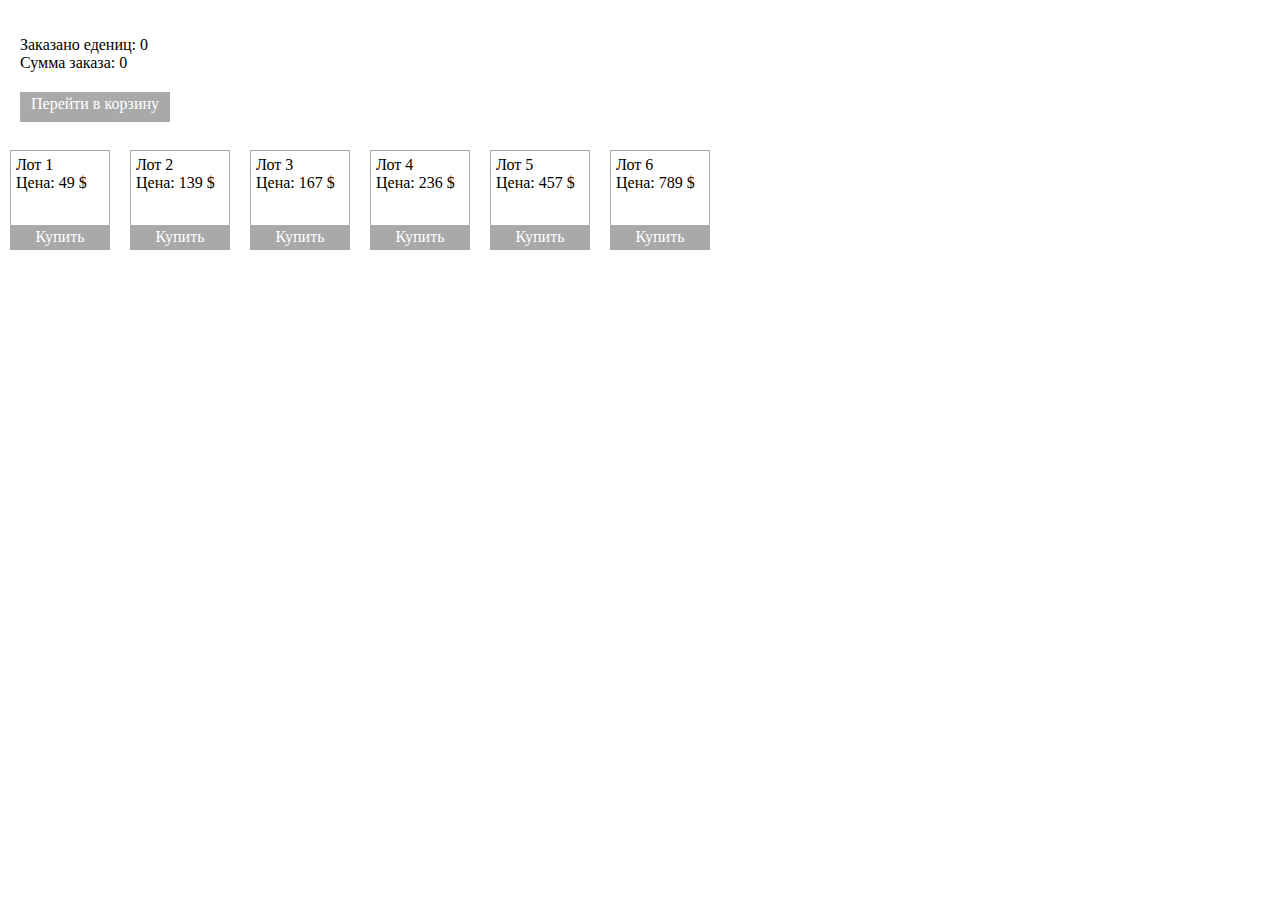
<file: Корзина удаление элементов/index.html>
<!DOCTYPE html>
<html lang="en">

<head>
	<meta charset="UTF-8">
	<title>HomeWork 5_1</title>
	<link rel="stylesheet" href="css/style.css">
</head>

<body>
	<div class="modal">
		<div class="modal_window">
			<div class="close"><a href="index.html">&#9746; Выход</a></div>
		</div>
	</div><br><br>
	<div class="basket"></div><br>
	<div class="content"></div>


	<script src="https://ajax.googleapis.com/ajax/libs/jquery/1.12.4/jquery.min.js"></script>
	<script src="js/main.js"></script>
</body>

</html>
</file>
<file: Корзина удаление элементов/css/style.css>
* {
	margin: 0;
	padding: 0;
	-webkit-box-sizing: border-box;
	-moz-box-sizing: border-box;
	box-sizing: border-box;
}

.goods {
	display: inline-block;
	width: 100px;
	height: 100px;
	border: 1px solid darkgrey;
	padding: 5px;
	margin: 10px;
	position: relative;
}

.button {
	position: absolute;
	bottom: 0;
	left: 0;
	padding: 3px;
	background-color: darkgrey;
	color: white;
	width: 100%;
	text-align: center;
	cursor: pointer;
	transition: 0.5s;
}

.button:hover {
	background-color: #fff;
	color: grey;
}

.button_busc {
	padding: 3px;
	margin-top: 20px;
	margin-left: 20px;
	background-color: darkgrey;
	color: white;
	width: 150px;
	height: 30px;
	text-align: center;
	cursor: pointer;
	transition: 0.4s;
}

.button_busc:hover {
	background-color: #fff;
	color: grey;
}

.modal {
	position: fixed;
	display: none;
	top: 0;
	left: 0;
	right: 0;
	bottom: 0;
	z-index: 10;
	background-color: rgba(0, 0, 0, 0.5);
	justify-content: center;
	align-items: center;
}

.modal_window {
	width: 300px;
	height: 400px;
	background-color: gainsboro;
}

.modal_item {
	border-bottom: 1px solid darkgrey;
	padding: 5px;
}

.close {
	cursor: pointer;
	background-color: #fff;
	color: grey;
	margin-bottom: 10px;
	text-align: left;

}

.del {
	cursor: pointer;
	float: right;
}

.count {
	margin-left: 20px;
}

.summ {
	margin-left: 20px;
}
</file>
